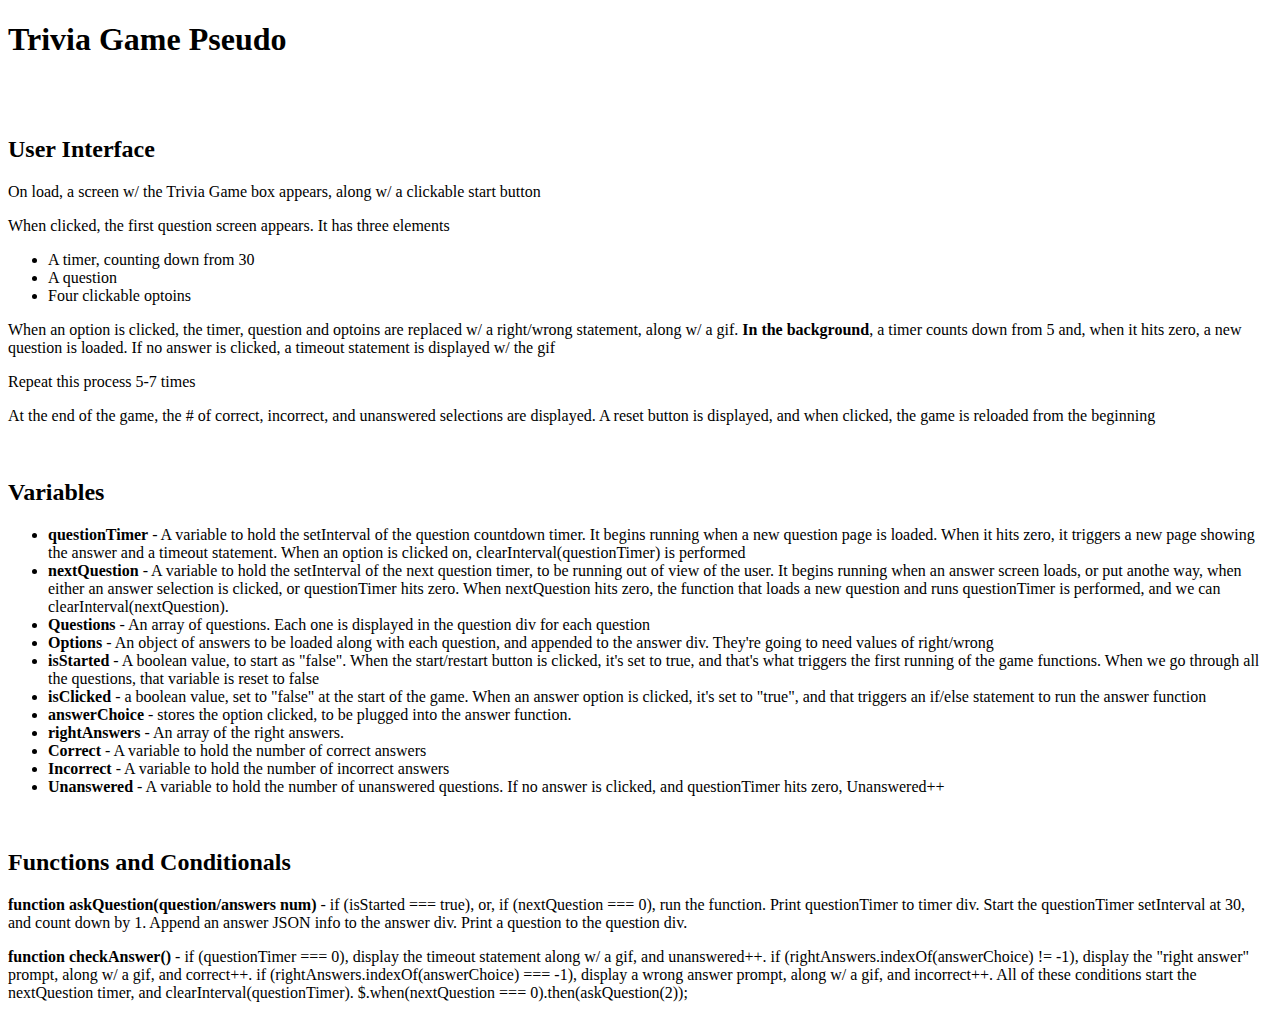
<file: pseudocode.html>
<!DOCTYPE html>
<html>
<head>
	<title>Trivia Game Pseudo</title>
</head>
<body>
	<h1>Trivia Game Pseudo</h1>
	<br><br>
	<h2>User Interface</h2>
	<p>On load, a screen w/ the Trivia Game box appears, along w/ a clickable start button</p>
	<p>When clicked, the first question screen appears.  It has three elements</p>
	<ul>
		<li>A timer, counting down from 30</li>
		<li>A question</li>
		<li>Four clickable optoins</li>
	</ul>
	<p>When an option is clicked, the timer, question and optoins are replaced w/ a right/wrong statement, along w/ a gif.  <strong>In the background</strong>, a timer counts down from 5 and, when it hits zero, a new question is loaded.  If no answer is clicked, a timeout statement is displayed w/ the gif</p>
	<p>Repeat this process 5-7 times</p>
	<p>At the end of the game, the # of correct, incorrect, and unanswered selections are displayed.  A reset button is displayed, and when clicked, the game is reloaded from the beginning</p>
	<br>
	<h2>Variables</h2>
	<ul>
		<li><strong>questionTimer</strong> - A variable to hold the setInterval of the question countdown timer.  It begins running when a new question page is loaded.  When it hits zero, it triggers a new page showing the answer and a timeout statement.  When an option is clicked on, clearInterval(questionTimer) is performed</li>
		<li><strong>nextQuestion</strong> - A variable to hold the setInterval of the next question timer, to be running out of view of the user.  It begins running when an answer screen loads, or put anothe way, when either an answer selection is clicked, or questionTimer hits zero.  When nextQuestion hits zero, the function that loads a new question and runs questionTimer is performed, and we can clearInterval(nextQuestion).</li>
		<li><strong>Questions</strong> - An array of questions.  Each one is displayed in the question div for each question</li>
		<li><strong>Options</strong> - An object of answers to be loaded along with each question, and appended to the answer div.  They're going to need values of right/wrong</li>
		<li><strong>isStarted</strong> - A boolean value, to start as "false".  When the start/restart button is clicked, it's set to true, and that's what triggers the first running of the game functions.  When we go through all the questions, that variable is reset to false</li>
		<li><strong>isClicked</strong> - a boolean value, set to "false" at the start of the game.  When an answer option is clicked, it's set to "true", and that triggers an if/else statement to run the answer function</li>
		<li><strong>answerChoice</strong> - stores the option clicked, to be plugged into the answer function.</li>
		<li><strong>rightAnswers</strong> - An array of the right answers.
		<li><strong>Correct</strong> - A variable to hold the number of correct answers</li>
		<li><strong>Incorrect</strong> - A variable to hold the number of incorrect answers</li>
		<li><strong>Unanswered</strong> - A variable to hold the number of unanswered questions.  If no answer is clicked, and questionTimer hits zero, Unanswered++</li>
	</ul>
	<br>
	<h2>Functions and Conditionals</h2>
	<p><strong>function askQuestion(question/answers num)</strong> - if (isStarted === true), or, if (nextQuestion === 0), run the function.  Print questionTimer to timer div.  Start the questionTimer setInterval at 30, and count down by 1. Append an answer JSON info to the answer div.  Print a question to the question div.</p>
	<p><strong>function checkAnswer()</strong> - if (questionTimer === 0), display the timeout statement along w/ a gif, and unanswered++.  if (rightAnswers.indexOf(answerChoice) != -1), display the "right answer" prompt, along w/ a gif, and correct++.  if (rightAnswers.indexOf(answerChoice) === -1), display a wrong answer prompt, along w/ a gif, and incorrect++.  All of these conditions start the nextQuestion timer, and clearInterval(questionTimer).  $.when(nextQuestion === 0).then(askQuestion(2));</p>
	

</body>
</html>
</file>
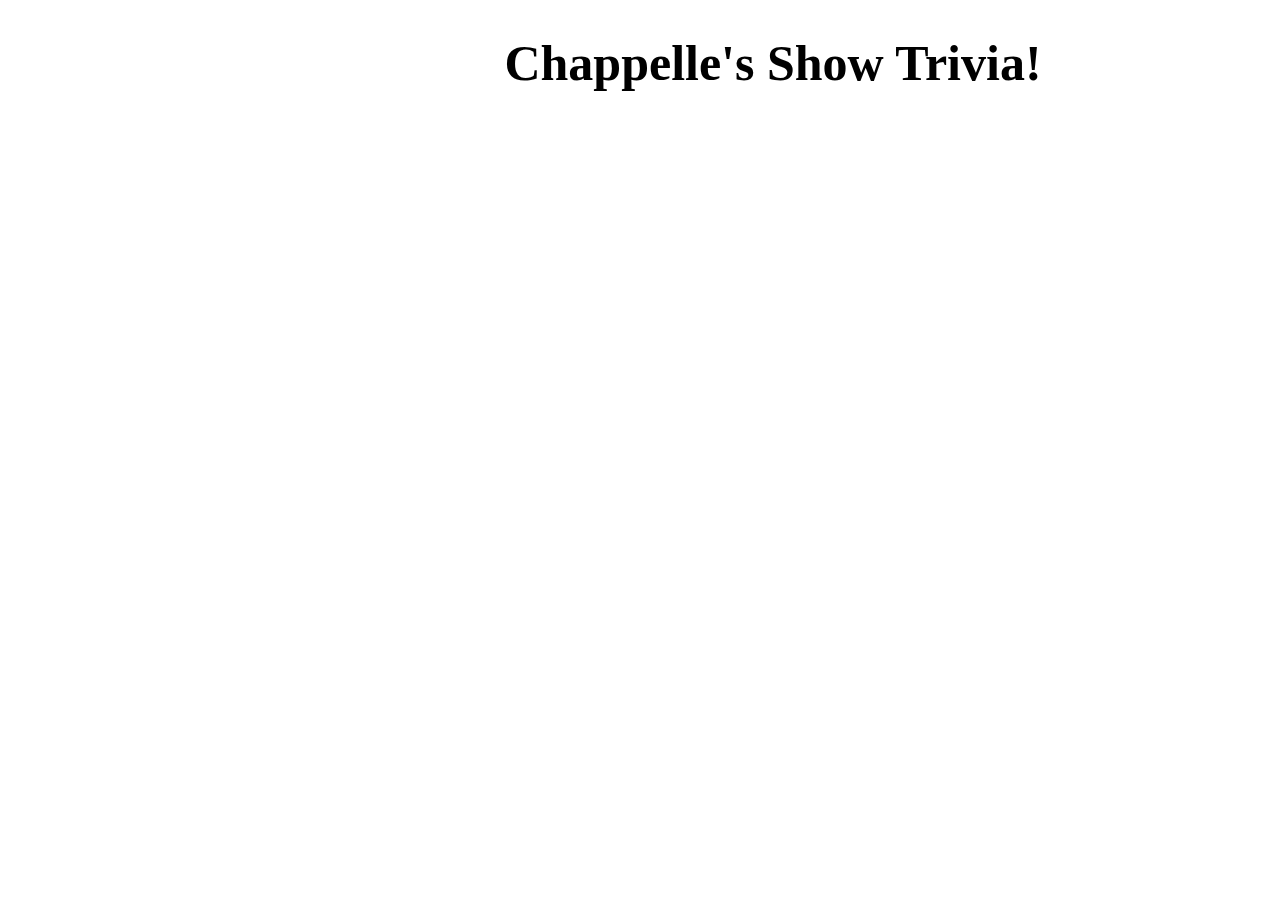
<file: test.html>
<!DOCTYPE html>
<html>
<head>
	<title>Chappelle's Show Trivia!</title>
	<link rel="stylesheet" type="text/css" href="assets/css/style.css">
    <script src="https://cdnjs.cloudflare.com/ajax/libs/jquery/3.2.1/jquery.min.js"></script>
	<script type="text/javascript" src="assets/javascript/app.js"></script>
</head>
<body>

<div id=title>
	<h1>Chappelle's Show Trivia!</h1>
</div>

<section id=question-screen>
	<div class="text" id="timer">Time Remaining: 30</div>
	<div class="text" id="question">Question goes here</div>
	<div class="text options" id="optionOne">Options append here</div>
	<div class="text options" id="optionTwo">Options append here</div>
	<div class="text options" id="optionThree">Options append here</div>
	<div class="text options" id="optionFour">Options append here</div>
</section>

<section id="answer-screen">
	<div id="win-lose">You got it wrong/right/unanswered</div>
	<div id="gif">A .gif goes here</div>	
</section>

</body>

<script>
var questionTimer;
//holds the interval of the question.  when askQuestion runs, start decrementing the interval of this by 1, until it gets to 0.  If it hits zero before anything is clicked, run checkAnswer.  When checkAnswer runs, clearInterval(questionTimer).  Print this to the timer div//
var answerTimer;
//holds the interval of the check answer slate.  When checkAnswer runs, start decrementing this by 1, until it gets to zero.  When it gets to zero, run askQuestion again, questionNum++.  When askQuestion runs, clearInterval(nextQuestion).
var questions = ["Who wins Hater of the Year?", "What do the five fingers say to the face?", "Which delegation chooses Tiger Woods in the Racial Draft?", "Is pimpin easy?", "What is the official beer of the show?"];
//An array of questions.  This gets printed to the question div by incrementing the questionNum by one each time nextQuestion runs.  
var options = [
                ["Beautiful", "Buc Nasty", "Pit Bull", "Silky Johnson"], 
                ["Byaaah!", "Slap!", "Kapow!", "Booh-Yah!"],
                ["The Black Delegation", "The Jewish Delegation", "The White Delegation", "The Asian Delegation"],
                ["Yeah", "Hell Yeah", "Nah", "Big Daddy Kane would say Pimpin Ain't Easy"],
                ["Coors Light", "Samuel Adams", "Pabst Blue Ribbon", "Samuel Jackson"]
            ];
//An array of the options for each question.  Each index of options is it's own array.  We can print these with questionNum, the same way we print questions.  
var isStarted = false;
var isClicked = false;
var answerChoice = [];
var rightAnswers = ["Silky Johnson", "Slap!", "The Black Delegation", "Yeah", "Hell Yeah", "Nah", "Big Daddy Kane would say Pimpin Ain't Easy", "Samuel Jackson"];
var correct = 0;
var incorrect = 0;
var unanswered = 0;
var questionNum = 0;
var questionClock = 10;
var answerClock = 5;
//When called, askQuestions does the following//
    //clearInterval(answerTimer)
    //hide the #answer-screen section, and show the #question-screen section
    //decrement the timer by 1, as soon as the screen loads
    //print the specific question to #questions, using the questionNum to cycle through.  questions[questionNum]
    //print the options of the corresponding options array to #options, using the same method.  options[questionNum]
    //all of the options have to be INDIVIDUALLY clickable.  Each option needs to assign its corresponding div a value of that option
    //print the timer to the timer div.  Start at 30 seconds
    //When an option is clicked, push the value of that div to the answerChoice string.
    //Check the newly pushed answerChoice string against rightAnswers, to see if answerChoice is an indexOf rightAnswers
    //call checkAnswer, with the value of the selection as the argument
function askQuestion() {
    clearInterval(answerTimer);
    questionTimer = setInterval(count, 1000);
//prints the appropriate question & options//
    $("#question").text(questions[questionNum]);
    $("#optionOne").text(options[questionNum][0]);
    $("#optionTwo").text(options[questionNum][1]);
    $("#optionThree").text(options[questionNum][2]);
    $("#optionFour").text(options[questionNum][3]);
//assigns a value of each options div to the corresponding option from the array//
    $("#optionOne").val(options[questionNum][0]);
    $("#optionTwo").val(options[questionNum][1]);
    $("#optionThree").val(options[questionNum][2]);
    $("#optionFour").val(options[questionNum][3]);
//grabs the value of a clicked option & enters it into the answerChoice array//
    $(".options").on("click", function() {
        answerChoice.push($(this).val());
        console.log(answerChoice);
    })
}
function count() {
    questionClock--;
    console.log(questionClock);
    console.log("-----------");
    console.log(questionTimer);
    if(questionClock == 0) {
        stopQuestionClock();
    }
    $("#timer").text("Time Remaining: " + questionClock);
}
function stopQuestionClock() {
    clearInterval(questionTimer);
}

askQuestion();
</script>
</file>
<file: assets/css/style.css>
body {
	background-image: url(https://github.com/maxfaneuff/TriviaGame/blob/master/assets/images/cheap_diagonal_fabric.png?raw=true);
}

#question-screen, #answer-screen, #results-screen, #start-screen {
	height: 600px;
	text-align: center;
	border-style: solid;
	border-color: blue;
	border-width: 5px;

	background-color: white;
	position: relative;
}

#title {
	font-family: 'Black Ops One', cursive;
	width: 700px;
	text-align: center;
	font-size: 25px;
	position: relative;
	left: 415px;



}

#welcome {
	font-size: 40px;
	font-family: 'Black Ops One', cursive;

}

#begin {
	font-family: 'Black Ops One', cursive;
	top: 400px;
	left: 630px;
	width: 250px;
	height: 100px;
/*	background-color: blue;
*/	;

}
.text {
	font-size: 40px;
	position: absolute;
	top: 200px;
	left: 550px;
}

#timer {
	font-family: 'Black Ops One', cursive;
	

}

#question {
	font-family: 'Oswald', sans-serif;
	text-align: center;
	font-size: 35px;
	position: relative;
	top: 250px;
	left: 0px;
}

#win-lose {
	font-family: 'Black Ops One', cursive;
	font-size: 45px;
	position: absolute;
	top: 100px;
	left: 550px;
	width: 400px;
}

#gif {
	display: block;
	margin-top: 250px;

}

#end-gif {
	position: absolute;
	top: 250px;
	left: 500px;
}

.options {
	font-family: 'Oswald', sans-serif;
	font-size: 35px;
	height: 50px;
	width: 400px;
	text-align: center;
	position: relative;
	top: 275px;
	left: 550px;
	margin: 0px;

	
}


#results {
	font-family: 'Black Ops One', cursive;
	text-align: center;
	font-size: 55px;
	margin-top: 10px;
}



#correct-num, #incorrect-num, #unanswered-num, #replay, #begin {
	font-size: 35px;
/*	text-align: center;
*/	position: absolute;

}


#correct-num {
	font-family: 'Oswald', sans-serif;
	top: 90px;
	left: 650px;
	text-align: center;

}

#incorrect-num {
	font-family: 'Oswald', sans-serif;
	top: 140px;
	left: 640px;

}

#unanswered-num {
	font-family: 'Oswald', sans-serif;
	top: 190px;
	left: 620px;

}

#replay {
	font-family: 'Black Ops One', cursive;
	left: 1100px;
	top: 300px;
	width: 100px;
}

div.options:hover {
	background: rgb(64,199,246);
	border-width: 1px;
	border-style: solid;
	border-color: silver;
}
</file>
